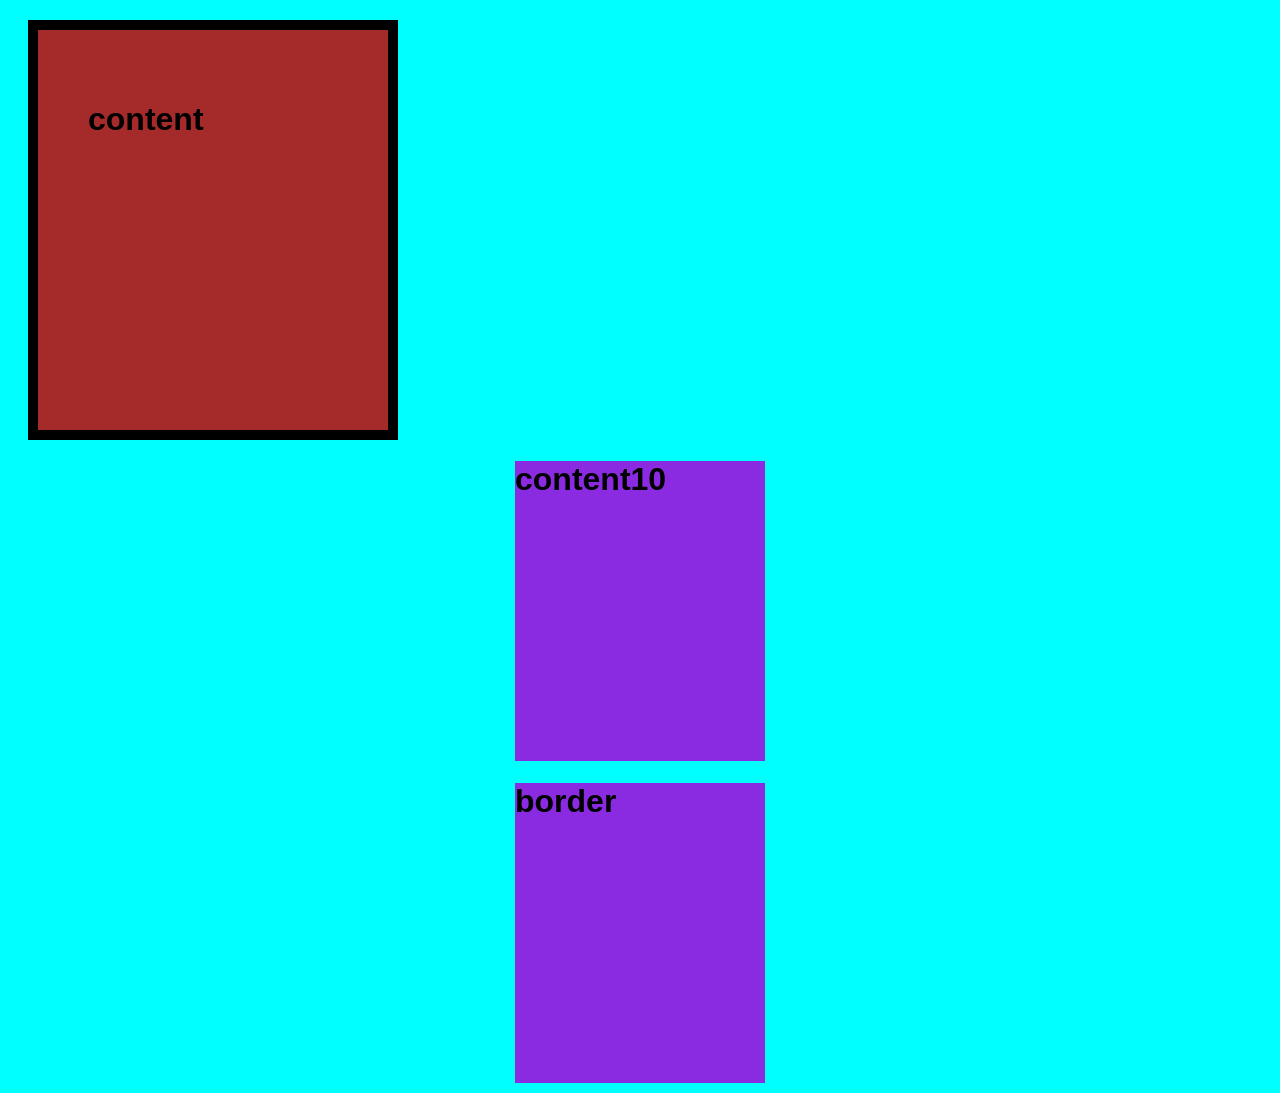
<file: borderbox/index.html>
<!DOCTYPE html>
<html lang="en">
<head>
    <meta charset="UTF-8">
    <meta http-equiv="X-UA-Compatible" content="IE=edge">
    <meta name="viewport" content="width=device-width, initial-scale=1.0">
    <title>border box</title>
    <link rel="stylesheet" href="style.css">
</head>
<body>
    <div class="content-box">
        <h1>content</h1>
    </div>
    <div class="border-content">
        <h1>content10</h1>
    </div>
    <div class="border-content2">
        <h1>border</h1>
    </div>
</body>
</html>
</file>
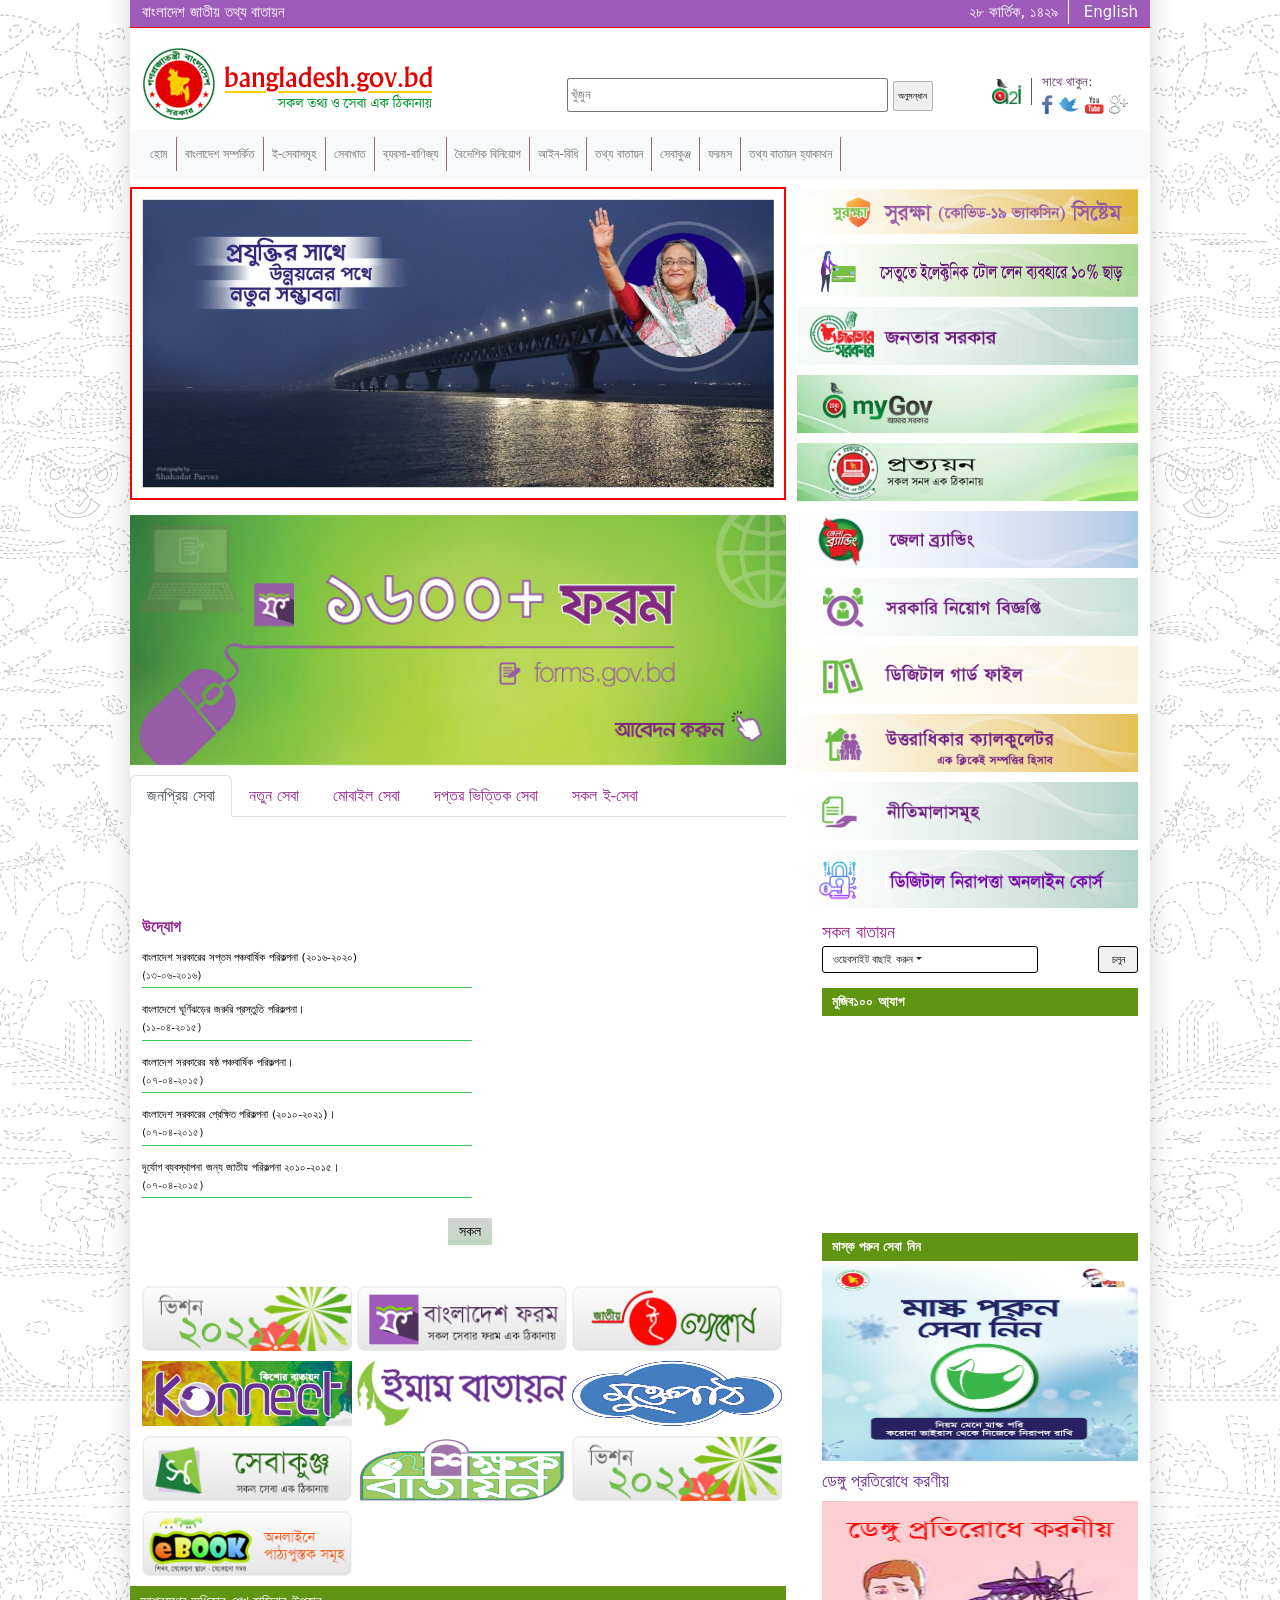
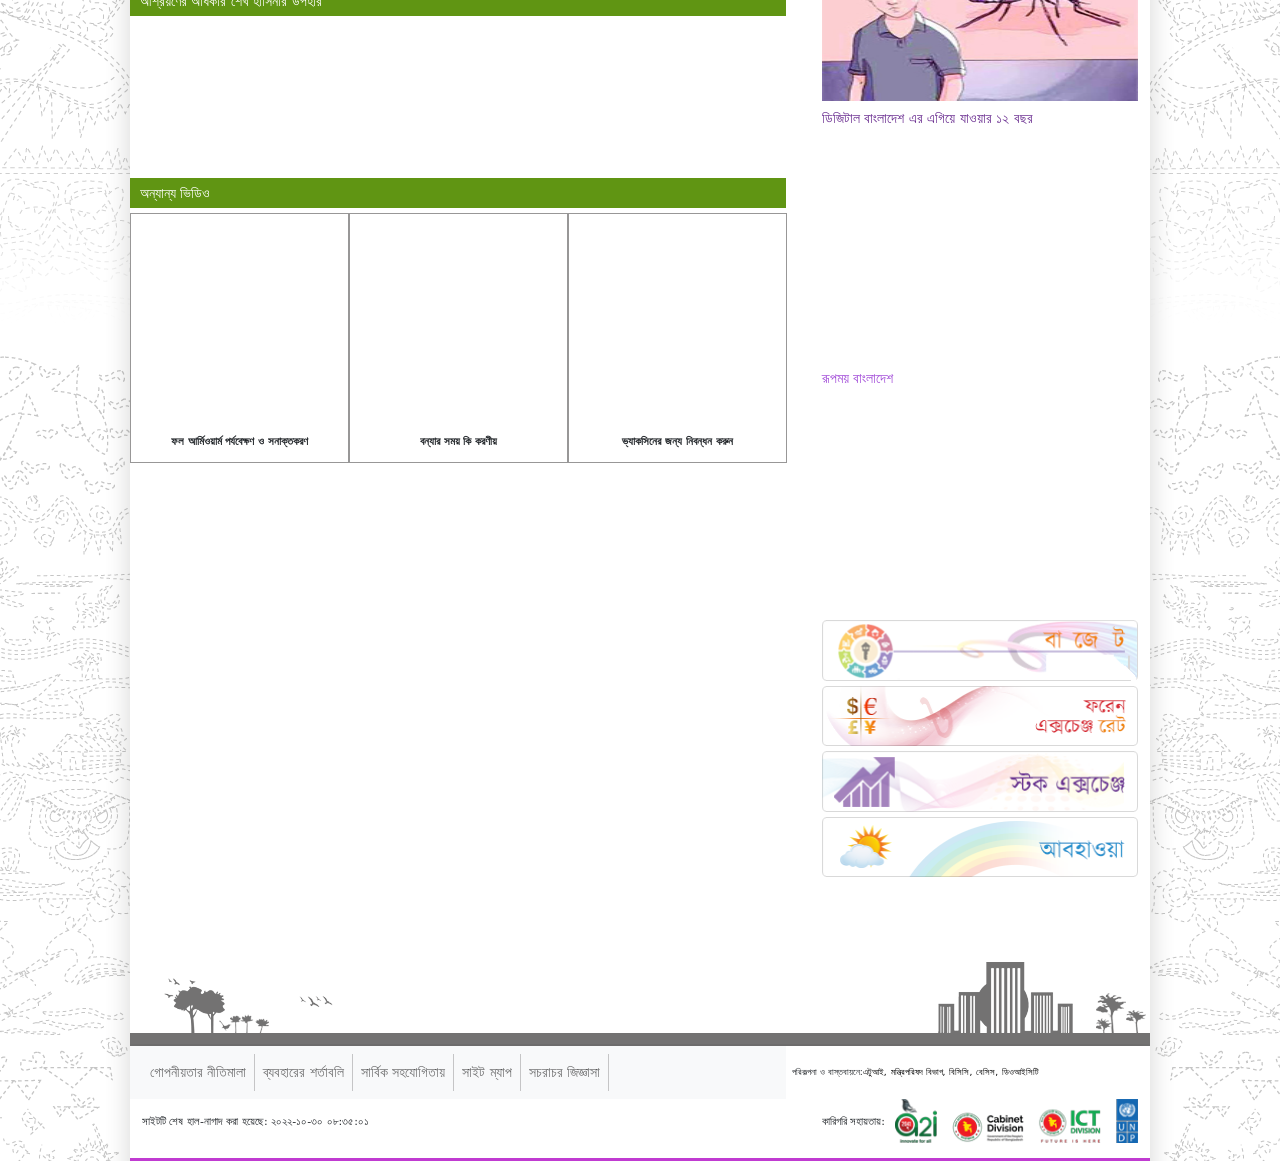
<file: comp-abidday11/index.html>
<!DOCTYPE html>
<html lang="en">
<head>
    <title>Bangladesh gov bd</title>
    <link rel="stylesheet" href="style.css">
    <link rel="stylesheet" href="./assets/css/bootstrap.min.css">
</head>
<body>
 <!-- topbar part start here -->
        <section class="cont">
            <div class="row fast-box">
                <div class="col-lg-6 content_left">
                    <p>বাংলাদেশ জাতীয় তথ্য বাতায়ন</p>
                </div>
                <div class="col-lg-6 fast_right text-end ">
                    <p class="d-inline-block">২৮ কার্তিক, ১৪২৯ </p>
                    <a class="text-decoration-none" href="#">English</a>
                </div>
            </div>
        </section>
    <!-- topbar end -->

        <!-- logo part -->
    <section class="cont">
        <div class="row logo_main">
            <div class="col-lg-5 logo_left">
                <a href="#"><img src="./assets/images/logo/logo_bn.png" alt=""></a>
            </div>
            <div class="col-lg-5 search_box">
                <form action="#">
                    <input type="text" placeholder="খুঁজুন ">
                    <button>অনুসন্ধান</button>
                </form>
            </div>
            <div class="col-lg-2 d-flex logo_right">
                <div class="logo_part1">
                    <a href="#"><img src="./assets/images/logoRight/a2i-logo-footer.png" alt=""></a>
                </div>
                <div class="logo_part2">
                    <p>সাথে থাকুন:</p>
                    <a href="#"><img src="./assets/images/logoRight/facebook-icon.png" alt=""></a>
                    <a href="#"><img src="./assets/images/logoRight/twitter-blue-icon.png" alt=""></a>
                    <a href="#"><img src="./assets/images/logoRight/youtube-icon.png" alt=""></a>
                    <a href="#"><img src="./assets/images/logoRight/gplus-icon.png" alt=""></a>
                </div>
            </div>
        </div>
    </section>
    <!-- logo part  -->

        <!-- navbar-->
        <section class="cont">
            <div class="row navbarmain">
                <nav class="navbar navbar-expand-lg bg-light">
                    <div class="container-fluid">
                        <div class="collapse navbar-collapse" id="navbarSupportedContent">
                            <ul class="navbar-nav me-auto mb-2 mb-lg-0">
                                <li class="nav-item">
                                    <a class="nav-link" aria-current="page" href="#">হোম</a>
                                </li>
                                <li class="nav-item">
                                    <a class="nav-link" href="#">বাংলাদেশ সম্পর্কিত</a>
                                </li>
                                <li class="nav-item">
                                    <a class="nav-link" href="#">ই-সেবাসমূহ</a>
                                </li>
                                <li class="nav-item">
                                    <a class="nav-link" href="#">সেবাখাত</a>
                                </li>
                                <li class="nav-item">
                                    <a class="nav-link" href="#">ব্যবসা-বাণিজ্য</a>
                                </li>
                                <li class="nav-item">
                                    <a class="nav-link" href="#"> বৈদেশিক বিনিয়োগ</a>
                                </li>
                                <li class="nav-item">
                                    <a class="nav-link" href="#">আইন-বিধি</a>
                                </li>
                                <li class="nav-item">
                                    <a class="nav-link" href="#">তথ্য বাতায়ন</a>
                                </li>
                                <li class="nav-item">
                                    <a class="nav-link" href="#">সেবাকুঞ্জ</a>
                                </li>
                                <li class="nav-item">
                                    <a class="nav-link" href="#">ফরমস</a>
                                </li>
                                <li class="nav-item">
                                    <a class="nav-link" href="#">তথ্য বাতায়ন হ্যাকাথন</a>
                                </li>
                             </ul>
                        </div>
                    </div>
                </nav>
            </div>
        </section>
        <!-- navbar  -->

            <!-- banner part start from here -->
    <section class="cont">
        <div class="row banner_allbout">
            <div class="col-lg-8 ">
                <div class="banner">
                     <a href="#"><img class="w-100" src="./assets/images/banner/padmabanner.jpg" alt=""></a>
                </div>
            <!-- slider part start -->
                <div class="slider">
                    <div id="carouselExampleFade" class="carousel slide carousel-fade" data-bs-ride="carousel">
                        <div class="carousel-inner">
                            <div class="carousel-item active">
                                <a href=""><img src="./assets/images/slider/0.jpg" class="d-block w-100" alt=""></a>
                            </div>
                            <div class="carousel-item">
                                <a href=""><img src="./assets/images/slider/333_gov.png" class="d-block w-100" alt=""></a>
                            </div>
                            <div class="carousel-item">
                                <a href=""><img src="./assets/images/slider/4-02.jpg" class="d-block w-100" alt=""></a>
                            </div>
                            <div class="carousel-item">
                                <a href=""><img src="./assets/images/slider/6.jpg" class="d-block w-100" alt=""></a>
                            </div>
                            <div class="carousel-item">
                                <a href=""><img src="./assets/images/slider/Banner-1.jpg" class="d-block w-100" alt=""></a>
                            </div>
                            <div class="carousel-item">
                                <a href=""><img src="./assets/images/slider/Banner-2.jpg" class="d-block w-100" alt=""></a>
                            </div>
                            <div class="carousel-item">
                                <a href=""><img src="./assets/images/slider/banner-renew-your-passport.png" class="d-block w-100" alt=""></a>
                            </div>
                            <div class="carousel-item">
                                <a href=""><img src="./assets/images/slider/corona_banner.jpg" class="d-block w-100" alt=""></a>
                            </div>
                            <div class="carousel-item">
                                <a href=""><img src="./assets/images/slider/myGov Static2(1) (1).jpg" class="d-block w-100" alt=""></a>
                            </div>
                            <div class="carousel-item">
                                <a href=""><img src="./assets/images/slider/our_pride.png" class="d-block w-100" alt=""></a>
                            </div>
                            <div class="carousel-item">
                                <a href=""><img src="./assets/images/slider/pmobanner.jpg" class="d-block w-100" alt=""></a>
                            </div>
                        </div>
                    </div>
                </div>
                

                <div class="navtabbar">
                    <div class="navbarandtab">
                        <nav>
                            <div class="nav nav-tabs full_button" id="nav-tab" role="tablist">
                              <button class="nav-link active" id="nav-jonoprio-tab" data-bs-toggle="tab" data-bs-target="#nav-jonoprio" type="button" role="tab" aria-controls="nav-jonoprio" aria-selected="true">জনপ্রিয় সেবা</button>
                              <button class="nav-link" id="nav-notun-tab" data-bs-toggle="tab" data-bs-target="#nav-notun" type="button" role="tab" aria-controls="nav-notun" aria-selected="false">নতুন সেবা</button>
                              <button class="nav-link" id="nav-contact-tab" data-bs-toggle="tab" data-bs-target="#nav-contact" type="button" role="tab" aria-controls="nav-contact" aria-selected="false">মোবাইল সেবা</button>
                              <button class="nav-link" id="nav-doptor-tab" data-bs-toggle="tab" data-bs-target="#nav-doptor" type="button" role="tab" aria-controls="nav-doptor" aria-selected="false">দপ্তর ভিত্তিক সেবা</button>
                              <button class="nav-link" id="nav-sokol-tab" data-bs-toggle="tab" data-bs-target="#nav-sokol" type="button" role="tab" aria-controls="nav-sokol" aria-selected="false">সকল ই-সেবা</button>
                            </div>
                          </nav>
                          <div class="tab-content full_tabView" id="nav-tabContent">
                            <div class="tab-pane fade show active" id="nav-jonoprio" role="tabpanel" aria-labelledby="nav-jonoprio-tab" tabindex="0"></div>
                            <div class="tab-pane fade" id="nav-notun" role="tabpanel" aria-labelledby="nav-notun-tab" tabindex="0"></div>
                            <div class="tab-pane fade" id="nav-contact" role="tabpanel" aria-labelledby="nav-contact-tab" tabindex="0">
                                <a href="#"><img class="" src="./assets/images/submenu/agriculture.png" alt=""><p>কৃষি</p></a>
                                <a href="#"><img class="text-center" src="./assets/images/submenu/call_center.png" alt=""><p>কল সেন্টার</p></a>
                                <a href="#"><img class="text-center" src="./assets/images/submenu/agriculture.png" alt=""><p>মৎস্য ও প্রাণী</p></a>
                                <a href="#"><img class="text-center" src="./assets/images/submenu/mobile_service.png" alt=""><p>মোবাইল সেবা</p></a>
                                <a href="#"><img class="text-center" src="./assets/images/submenu/helpdesk.png" alt=""><p>হেল্পডেস্ক</p></a>

                            </div>
                            <div class="tab-pane fade" id="nav-doptor" role="tabpanel" aria-labelledby="nav-doptor-tab" tabindex="0"></div>
                            <div class="tab-pane fade" id="nav-sokol" role="tabpanel" aria-labelledby="nav-sokol-tab" tabindex="0"></div>
                          </div>
                    </div>
                </div>
            

                <div class="somemore">
                    <h6>উদ্যোগ</h6>
                    <div class="morepart">
                        <a href="#">বাংলাদেশ সরকারের সপ্তম পঞ্চবার্ষিক পরিকল্পনা (২০১৬-২০২০)</a>
                        <p>(১৩-০৬-২০১৬)</p>  
                    </div>
                    <div class="morepart">
                        <a class="extrapart" href="#">বাংলাদেশে ঘূর্ণিঝড়ের জরুরি প্রস্তুতি পরিকল্পনা। </a>
                        <p>(১১-০৪-২০১৫)</p>
                    </div>
                    <div class="morepart">
                        <a class="extrapart" href="#">বাংলাদেশ সরকারের ষষ্ঠ পঞ্চবার্ষিক পরিকল্পনা। </a>
                        <p>(০৭-০৪-২০১৫)</p>
                    </div>
                    <div class="morepart">
                        <a href="#">বাংলাদেশ সরকারের প্রেক্ষিত পরিকল্পনা (২০১০-২০২১)।</a>
                        <p>(০৭-০৪-২০১৫)</p>  
                    </div>
                    <div class="morepart">
                        <a href="#">দূর্যোগ ব্যবস্থাপনা জন্য জাতীয় পরিকল্পনা ২০১০-২০১৫।</a>
                        <p>(০৭-০৪-২০১৫)</p>  
                    </div>
                </div>
            
            <!-- extra part  -->

                <div class="extra">
                    <div class="sokol">
                        <p>সকল</p>
                    </div>
                    <div class="bottomlogo">
                        <a href="#"><img src="./assets/images/bottomlogo/vision_2021_bn.png" alt=""></a>
                        <a href="#"><img src="./assets/images/bottomlogo/forms_portal_logo (1).png" alt=""></a>
                        <a href="#"><img src="./assets/images/bottomlogo/infokosh-logo (1).png" alt=""></a>

                        <a href="#"><img src="./assets/images/bottomlogo/Konnect Logo.png" alt=""></a>
                        <a href="#"><img src="./assets/images/bottomlogo/logo_0_0.png" alt=""></a>
                        <a href="#"><img src="./assets/images/bottomlogo/MP logo.png" alt=""></a>
                        <a href="#"><img src="./assets/images/bottomlogo/services_portal_bn.png" alt=""></a>
                        <a href="#"><img src="./assets/images/bottomlogo/TP main-logo.png" alt=""></a>
                        <a href="#"><img src="./assets/images/bottomlogo/vision_2021_bn.png" alt=""></a>
                        <a href="#"><img src="./assets/images/bottomlogo/ebook_bangla (1).png" alt=""></a>
                    </div>
                </div>
        <!-- extra part -->
                <div class="extra_part">
                    <div class="extra1">
                        <p>আশ্রয়ণের অধিকার শেখ হাসিনার উপহার</p>
                    </div>
                    <div class="ytvideos">
                        <div class="videoo">
                            <iframe width="212" height="150" src="https://www.youtube.com/embed/l7G3TPz6P24" title="আশ্রয়ণের অধিকার শেখ হাসিনার উপহার" frameborder="0" allow="accelerometer; autoplay; clipboard-write; encrypted-media; gyroscope; picture-in-picture" allowfullscreen></iframe>
                        </div>
                        <div class="videoo">
                            <iframe width="212" height="150" src="https://www.youtube.com/embed/z6llDxY5JFs" title="আশ্রয়ণের  অধিকার শেখ হাসিনার উপহার" frameborder="0" allow="accelerometer; autoplay; clipboard-write; encrypted-media; gyroscope; picture-in-picture" allowfullscreen></iframe>
                        </div>
                        <div class="videoo">
                            <iframe width="212" height="150" src="https://www.youtube.com/embed/MvTLqrU9ZbQ" title="আশ্রয়ণের অধিকার শেখ হাসিনার উপহার" frameborder="0" allow="accelerometer; autoplay; clipboard-write; encrypted-media; gyroscope; picture-in-picture" allowfullscreen></iframe>
                        </div>
                    </div>
                        <div class="extra1">
                            <p>অন্যান্য ভিডিও </p>
                        </div>
                    <div class="ytvideos1">
                        <div class="videooo">
                            <iframe width="210" height="200" src="https://www.youtube.com/embed/zBAKSZqTkRg" title="How to Identify and Scout for Fall Armyworm in Bangla (accent from Bangladesh)" frameborder="0" allow="accelerometer; autoplay; clipboard-write; encrypted-media; gyroscope; picture-in-picture" allowfullscreen></iframe>
                            <p>ফল আর্মিওয়ার্ম পর্যবেক্ষণ ও সনাক্তকরণ</p>
                        </div>
                        <div class="videooo">
                            <iframe width="210" height="200" src="https://www.youtube.com/embed/GT9ShGE_qjg" title="বন্যার সময় কি করণীয়...?" frameborder="0" allow="accelerometer; autoplay; clipboard-write; encrypted-media; gyroscope; picture-in-picture" allowfullscreen></iframe>
                            <p>বন্যার সময় কি করণীয়</p>
                        </div>
                        <div class="videooo">
                            <iframe width="210" height="200" src="https://www.youtube.com/embed/aI97ajpyq00" title="How to Registration on Surokkha Web (www.surokkha.gov.bd)" frameborder="0" allow="accelerometer; autoplay; clipboard-write; encrypted-media; gyroscope; picture-in-picture" allowfullscreen></iframe>
                            <p>ভ্যাকসিনের জন্য নিবন্ধন করুন </p>
                        </div>
                    </div>
                </div>
            </div>

    <!-- leftpart -->
            <div class="col-lg-4">
               <div class="sidebar_start">
                    <a href="#"><img src="./assets/images/sidebarright/bangladesh-portal--batton-bangla.png" alt=""></a>
                    <a href="#"><img src="./assets/images/sidebarright/discount_bn.jpg" alt=""></a>
                    <a href="#"><img src="./assets/images/sidebarright/Jonotar-Sorkar-banner-Bangl (1).jpg" alt=""></a>
                    <a href="#"><img src="./assets/images/sidebarright/mygov_bn.jpg" alt=""></a>
                    <a href="#"><img src="./assets/images/sidebarright/prottyon.jpeg" alt=""></a>
                    <a href="#"><img src="./assets/images/sidebarright/Tamplate_DistrictBranding_b (3).png" alt=""></a>
                    <a href="#"><img src="./assets/images/sidebarright/Tamplate_govtjob_bn.png" alt=""></a>
                    <a href="#"><img src="./assets/images/sidebarright/Tamplate_guard_bn.png" alt=""></a>
                    <a href="#"><img src="./assets/images/sidebarright/Tamplate_inherit_bn (4).png" alt=""></a>
                    <a href="#"><img src="./assets/images/sidebarright/Tamplate_policy_bn.png" alt=""></a>
                    <a href="#"><img src="./assets/images/sidebarright/Tamplate_security_bn (1).png" alt=""></a>
               </div>

            <!-- sidebar  -->
               <div class="sidebarbottom">
                    <div class="sdbottomp">
                        <p>সকল বাতায়ন </p>
                    </div>
                    <div class="drop_down">
                        <form action="#">
                            <ul class="navbar-nav me-auto mb-2 mb-lg-0">
                                <li class="nav-item dropdown">
                                    <a class="nav-link dropdown-toggle dd_main" href="#" role="button" data-bs-toggle="dropdown" aria-expanded="false">ওয়েবসাইট বাছাই করুন</a>
                                    <ul class="dropdown-menu">
                                        <li><a class="dropdown-item" href="#">Action</a></li>
                                        <li><a class="dropdown-item" href="#">Another action</a></li> 
                                    </ul>
                                </li>
                            </ul>
                            <button class="dd_button">চলুন</button>
                        </form>
                    </div>
               </div>

        <!-- section e -->
               <div class="mujib">
                    <div class="mujib_p">
                        <p>মুজিব১০০ আ্যাপ </p>
                    </div>
                    <div class="mujib_video">
                        <iframe width="317" height="200" src="https://www.youtube.com/embed/4Om3kZJL-qU" title="MUJIB100 APP | Speeches, Quotes, Books & More | Get Inspired Everyday" frameborder="0" allow="accelerometer; autoplay; clipboard-write; encrypted-media; gyroscope; picture-in-picture" allowfullscreen></iframe>

                    </div>
                    <div class="mujib_p">
                        <p>মাস্ক পরুন সেবা নিন </p>
                    </div>
                    <div class="musk">
                        <img class="w-100" src="./assets/images/somextrapicture/mask-bd-portal (1).jpeg" alt="">
                    </div>
                    <div class="another_p">
                        <p>ডেঙ্গু প্রতিরোধে করণীয় </p>
                    </div>
                    <div class="dengu">
                        <a href="#"><img class="w-100" src="./assets/images/somextrapicture/dengu.jpg" alt=""></a>
                    </div>
                    <div class="digital_agee">
                        <p>ডিজিটাল বাংলাদেশ এর এগিয়ে যাওয়ার ১২ বছর</p>
                    </div>
                    <div class="rupmoy_bangladesh">
                        <iframe width="315" height="220" src="https://www.youtube.com/embed/B0FgrYBE4uY" title="মাননীয় প্রধানমন্ত্রী জননেত্রী শেখ হাসিনার নেতৃত্বে ডিজিটাল বাংলাদেশ এর এগিয়ে যাওয়ার ১২ বছর।" frameborder="0" allow="accelerometer; autoplay; clipboard-write; encrypted-media; gyroscope; picture-in-picture" allowfullscreen></iframe>

                    </div>
                    <div class="rupmoybn_p">
                        <p>রূপময় বাংলাদেশ </p>
                    </div>
                    <div class="rp_video">
                        <iframe width="315" height="220" src="https://www.youtube.com/embed/QNUSIOMb6vI" title="Beautiful Bangladesh - Land Of Stories" frameborder="0" allow="accelerometer; autoplay; clipboard-write; encrypted-media; gyroscope; picture-in-picture" allowfullscreen></iframe>
                    </div>
                    <div class="footimg">
                        <a href="#"><img class="w-100" src="./assets/images/footerimage/budget_bn_new.png" alt=""></a>
                        <a href="#"><img class="w-100" src="./assets/images/footerimage/currency_bangla (1).png" alt=""></a>
                        <a href="#"><img class="w-100" src="./assets/images/footerimage/stock_bangla.png" alt=""></a>
                        <a href="#"><img class="w-100" src="./assets/images/footerimage/weather_bn.png" alt=""></a>
                    </div>
               </div>
            </div>
    <!-- side bar  -->
        </div>
    </section>
    <!-- banner -->




       <!-- footer part -->
       <footer class="cont">
        <div class="footer_main">
            <img src="./assets/images/footer/footer_top_bg.png" alt="">
        </div>
        <div class="row footer_botom">
            <div class="col-lg-8 f_left">
                <nav class="navbar navbar-expand-lg bg-light">
                    <div class="container-fluid">
                        <div class="collapse navbar-collapse" id="navbarSupportedContent">
                            <ul class="navbar-nav me-auto mb-2 mb-lg-0">
                                <li class="nav-item">
                                    <a class="nav-link" aria-current="page" href="#">গোপনীয়তার নীতিমালা</a>
                                </li>
                                <li class="nav-item">
                                    <a class="nav-link" href="#">ব্যবহারের শর্তাবলি</a>
                                </li>
                                <li class="nav-item">
                                    <a class="nav-link" href="#">সার্বিক সহযোগিতায়</a>
                                </li>
                                <li class="nav-item">
                                    <a class="nav-link" href="#">সাইট ম্যাপ</a>
                                </li>
                                <li class="nav-item">
                                    <a class="nav-link" href="#">সচরাচর জিজ্ঞাসা</a>
                                </li>
                             </ul>
                        </div>
                    </div>
                </nav>
            </div>
            <div class="col-lg-4 d-flex f_right">
                <p>পরিকল্পনা ও বাস্তবায়নে: </p>
                <a href="#">এটুআই, </a>
                <a href="#">মন্ত্রিপরিষদ বিভাগ, </a>
                <a href="#">বিসিসি, </a>
                <a href="#">বেসিস, </a>
                <a href="#">ডিওআইসিটি </a>
            </div>

        </div>
        <div class="row bottom2">
            <div class="col-lg-6 leftside">
                <p>সাইটটি শেষ হাল-নাগাদ করা হয়েছে: ২০২২-১০-৩০ ০৮:৩৫:০১</p>
            </div>
            <div class="col-lg-6 d-flex rightside">
                <p>কারিগরি সহায়তায়:</p>
                <img src="./assets/images/footer/np-logo-set.png" alt="">

            </div>
        </div>

    
    
    </footer>
    <!-- footer part end here -->


     <div class="necha">

     </div>

     
    <script src="./assets/js/bootstrap.bundle.min.js"></script>
</body>
</html>
</file>
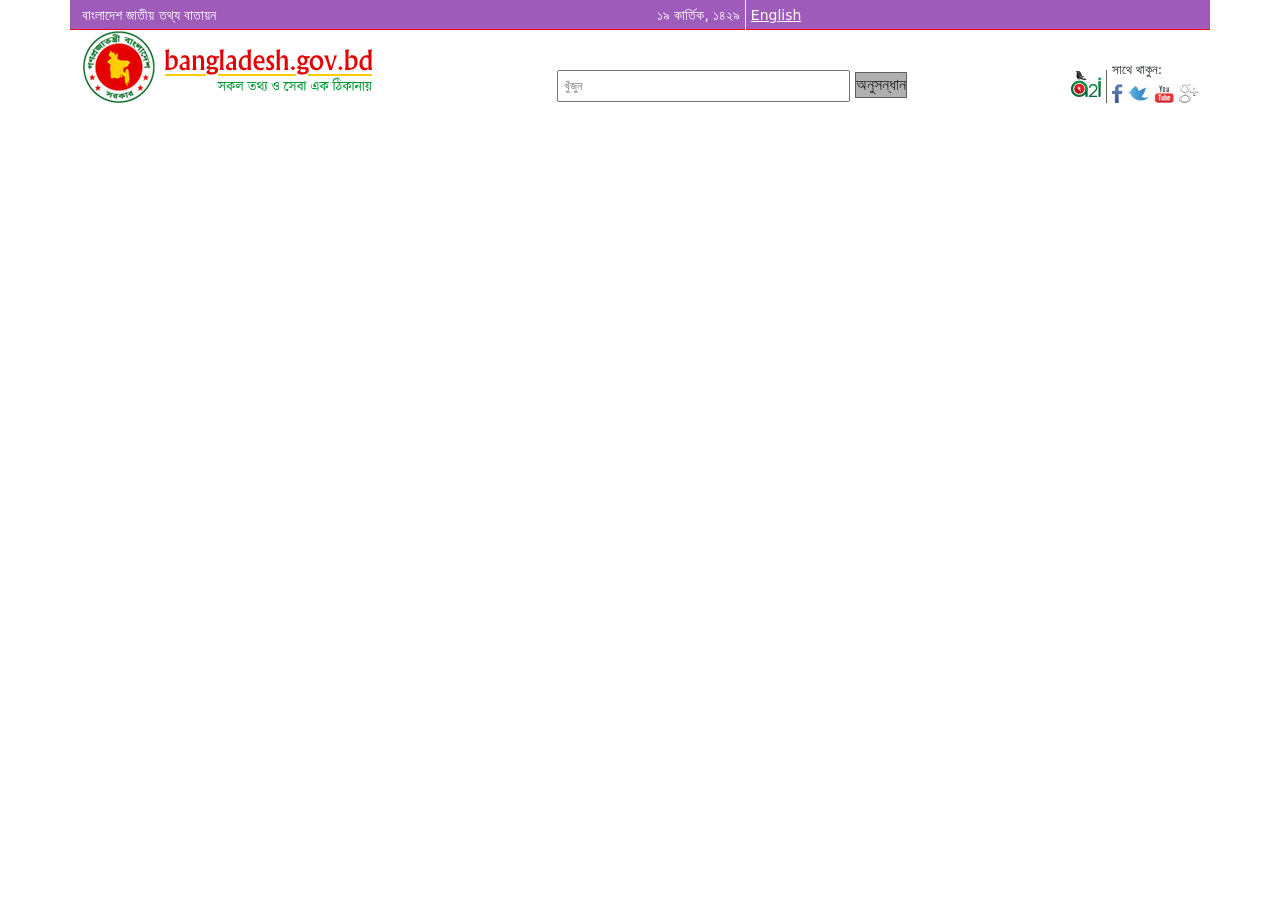
<file: abday7/assets/index.html>
<!DOCTYPE html>
<html lang="en">
<head>
    <meta charset="UTF-8">
    <meta http-equiv="X-UA-Compatible" content="IE=edge">
    <meta name="viewport" content="width=device-width, initial-scale=1.0">
    <title>Bangladesh</title>
    <link rel="stylesheet" href="style.css">
    <link rel="stylesheet" href="./css/bootstrap.min.css">
</head>
<body>
    <!-- top bar start -->
    <header class="container">
       <div class="row topbar">
        <div class="col-lg-6 top-left">
           <p>বাংলাদেশ জাতীয় তথ্য বাতায়ন</p>
        </div>
        <div class="col-lg-6 top-right">
            <p>১৯ কার্তিক, ১৪২৯</p>
            <a href="#">English</a>
        </div>
       </div>
    </header>
    <!-- top bar end -->
    <!-- logo part start -->
    <section class="container">
        <div class="row logo">
            <div class="col-lg-5 top-left">
        <a href="#"><img src="./image/header/logo_bn.png" alt=""></a>
            </div>
            <div class="col-lg-5 logo-scarch">
             <input type="text" placeholder="খুঁজুন ">
             <button>অনুসন্ধান</button>
            </div>
            <div class="col-lg-2 logo-right d-flex
            justify-content-end">
                <div class="logo1">
                    <a href="#"><img src="./image/header/a2i-logo-footer.png" alt=""></a>
                </div>
                <div class="logo2">
                    <p>সাথে থাকুন:</p>
                    <a href="#"><img src="./image/header/facebook-icon.png" alt=""></a>
                    <a href="#"><img src="./image/header/twitter-blue-icon.png" alt=""></a>
                    <a href="#"><img src="./image/header/youtube-icon.png" alt=""></a>
                    <a href="#"><img src="./image/header/gplus-icon.png" alt=""></a>
                </div>
            </div>
           

        </div>
    </section>
    <!-- logo part end -->

</body>
</html>
</file>
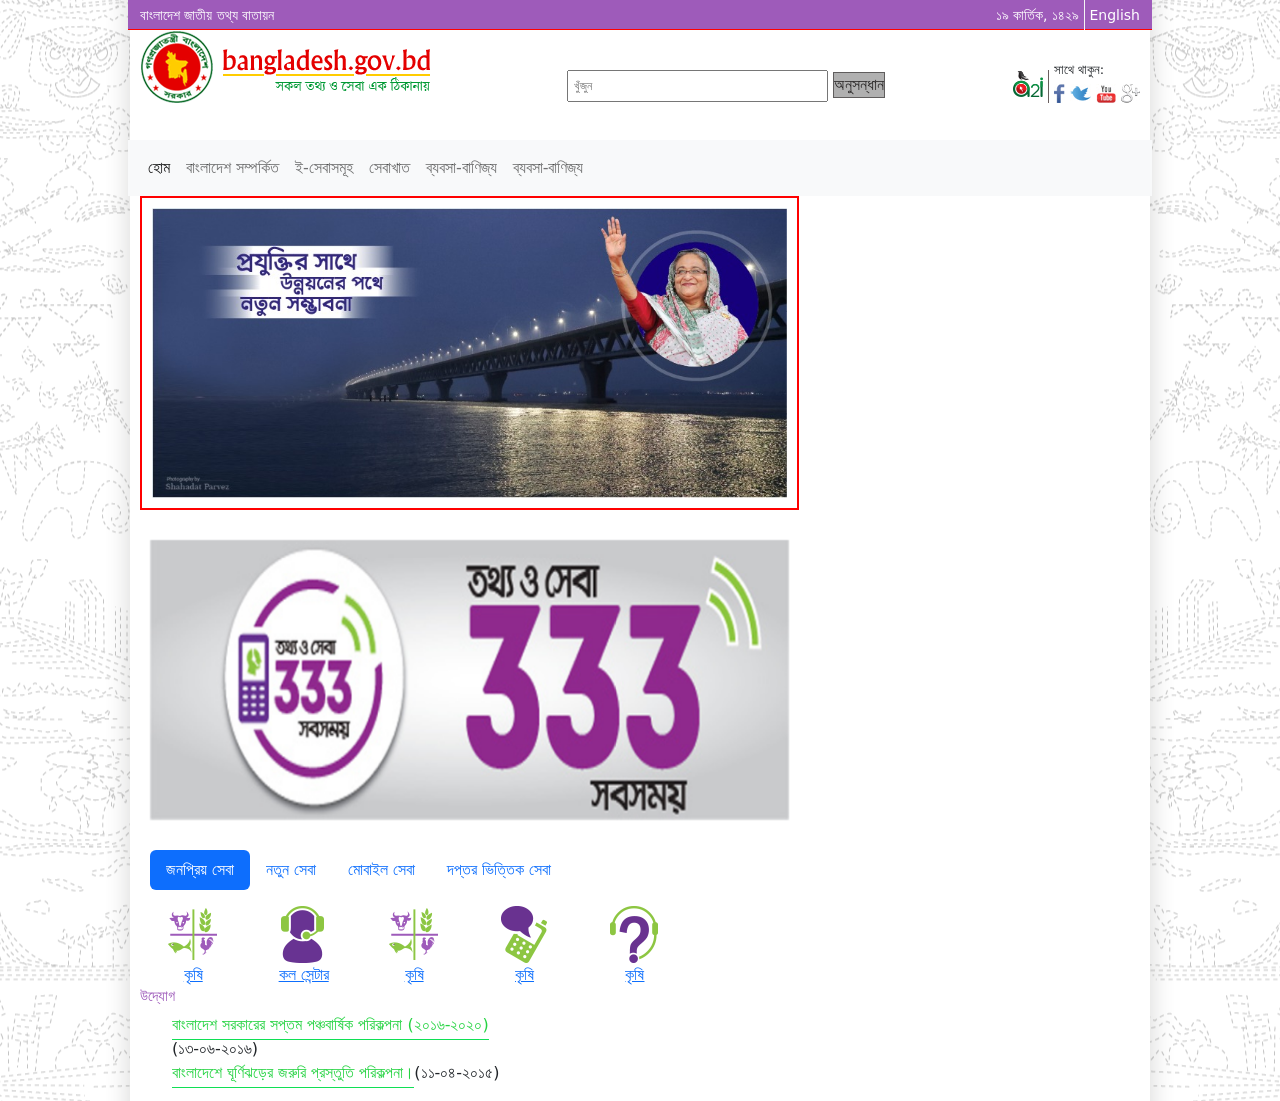
<file: abidday10/assets/index.html>
<!DOCTYPE html>
<html lang="en">
<head>
    <meta charset="UTF-8">
    <meta http-equiv="X-UA-Compatible" content="IE=edge">
    <meta name="viewport" content="width=device-width, initial-scale=1.0">
    <title>Bangladesh</title>
    <link rel="stylesheet" href="style.css">
    <link rel="stylesheet" href="./css/bootstrap.min.css">
</head>
<body>
    <!-- top bar start -->
    <header class="cont">
       <div class="row topbar">
        <div class="col-lg-6 top-left">
           <p>বাংলাদেশ জাতীয় তথ্য বাতায়ন</p>
        </div>
        <div class="col-lg-6 top-right text-end">
            <p>১৯ কার্তিক, ১৪২৯</p>
            <a href="#">English</a>
        </div>
       </div>
    </header>
    <!-- top bar end -->
    <!-- logo part start -->
    <section class="cont">
        <div class="row logo">
            <div class="col-lg-5 top-left">
        <a href="#"><img src="./image/header/logo_bn.png" alt=""></a>
            </div>
            <div class="col-lg-5 logo-scarch">
             <input type="text" placeholder="খুঁজুন ">
             <button>অনুসন্ধান</button>
            </div>
            <div class="col-lg-2 logo-right d-flex
            justify-content-end">
                <div class="logo1">
                    <a href="#"><img src="./image/header/a2i-logo-footer.png" alt=""></a>
                </div>
                <div class="logo2">
                    <p>সাথে থাকুন:</p>
                    <a href="#"><img src="./image/header/facebook-icon.png" alt=""></a>
                    <a href="#"><img src="./image/header/twitter-blue-icon.png" alt=""></a>
                    <a href="#"><img src="./image/header/youtube-icon.png" alt=""></a>
                    <a href="#"><img src="./image/header/gplus-icon.png" alt=""></a>
                </div>
            </div>
           

        </div>
    </section>
    <!-- logo part end -->
    <!-- menu part start -->
    <section class="cont">
        <div class="row">
            <nav class="navbar navbar-expand-lg bg-light">
                <div class="container-fluid">

                  <div class="collapse navbar-collapse" id="navbarSupportedContent">
                    <ul class="navbar-nav me-auto mb-2 mb-lg-0">
                      <li class="nav-item">
                        <a class="nav-link active" aria-current="page" href="#">হোম</a>
                      </li>
                      <li class="nav-item">
                        <a class="nav-link" href="#">বাংলাদেশ সম্পর্কিত</a>
                      </li>
                      <li class="nav-item">
                        <a class="nav-link" href="#">ই-সেবাসমূহ</a>
                      </li>
                      <li class="nav-item">
                        <a class="nav-link" href="#">সেবাখাত</a>
                      </li>
                      <li class="nav-item">
                        <a class="nav-link" href="#">ব্যবসা-বাণিজ্য</a>
                      </li>
                      <li class="nav-item">
                        <a class="nav-link" href="#">ব্যবসা-বাণিজ্য</a>
                      </li>
                      
                    </ul>

                  </div>
                </div>
              </nav>
        </div>
    </section>
    <!-- menu part end -->
    <!-- hero part start -->
    <section class="cont">
        <div class="row hero">
            <div class="col-lg-8 hero_main">
                <div class="baner">
                    <!-- baner start -->
                    <img src="./image/padmabanner.jpg" class="d-block w-100" alt="">
                    <!-- baner end -->
                </div>
                <div class="slider">
                    <!-- slider part start -->
                    <div id="carouselExampleFade" class="carousel slide carousel-fade" data-bs-ride="carousel">
                        <div class="carousel-inner">
                          <div class="carousel-item active">
                            <img src="./image/slider/333_gov.png" class="d-block w-100" alt="...">
                          </div>
                          <div class="carousel-item">
                            <img src="./image/slider/myGov Static2(1) (1).jpg" class="d-block w-100" alt="...">
                          </div>
                          <div class="carousel-item">
                            <img src="./image/slider/4-02.jpg" class="d-block w-100" alt="...">
                          </div>
                        </div>
                      </div>
                    <!-- slider part end -->
                </div>
                <div class="tab">
                      <!-- tab part start -->
    <div class="cont">
      <ul class="nav nav-pills mb-3" id="pills-tab" role="tablist">
      <li class="nav-item" role="presentation">
        <button class="nav-link active" id="pills-home-tab" data-bs-toggle="pill" data-bs-target="#pills-home" type="button" role="tab" aria-controls="pills-home" aria-selected="true">জনপ্রিয় সেবা</button>
      </li>
      <li class="nav-item" role="presentation">
        <button class="nav-link" id="pills-profile-tab" data-bs-toggle="pill" data-bs-target="#pills-profile" type="button" role="tab" aria-controls="pills-profile" aria-selected="false">নতুন সেবা</button>
      </li>
      <li class="nav-item" role="presentation">
        <button class="nav-link" id="pills-contact-tab" data-bs-toggle="pill" data-bs-target="#pills-contact" type="button" role="tab" aria-controls="pills-contact" aria-selected="false">মোবাইল সেবা</button>
      </li>
      <li class="nav-item" role="presentation">
        <button class="nav-link" id="pills-contact-tab" data-bs-toggle="pill" data-bs-target="#pills-contact" type="button" role="tab" aria-controls="pills-contact" aria-selected="false">দপ্তর ভিত্তিক সেবা</button>
      </li>
    
    </ul>
    <div class="tab-content" id="pills-tabContent">
      <div class="tab-pane fade show active" id="pills-home" role="tabpanel" aria-labelledby="pills-home-tab" tabindex="0">
        <div class="row crlo text-center" >
          <div class="col-lg-2">
            <a href=""><img src="./image/agriculture.png" alt=""> <br>কৃষি</a>
          </div>      
          <div class="col-lg-2">
            <a href=""><img src="./image/call_center.png" alt=""> <br>কল সেন্টার</a>
        </div>      
          <div class="col-lg-2">
            <a href=""><img src="./image/agriculture.png" alt=""> <br>কৃষি</a>
          </div>      
          <div class="col-lg-2">
            <a href=""><img src="./image/mobile_service.png" alt=""> <br>কৃষি</a>
          </div>      
          <div class="col-lg-2">
            <a href=""><img src="./image/helpdesk.png" alt=""> <br>কৃষি</a>
          </div>           
      </div>
    </div>
      <div class="tab-pane fade" id="pills-profile" role="tabpanel" aria-labelledby="pills-profile-tab" tabindex="0">...</div>
      <div class="tab-pane fade" id="pills-contact" role="tabpanel" aria-labelledby="pills-contact-tab" tabindex="0">...</div>
      <div class="tab-pane fade" id="pills-disabled" role="tabpanel" aria-labelledby="pills-disabled-tab" tabindex="0">...</div>
    </div></div>
    <!-- tab part end -->

                </div>
                <div class="notic"></div>
                <div class="other"></div>
            </div>
            <div class="col-lg-4 hero_side"></div>
        </div>
    </section>
    <!-- hero part end -->
    <!-- list part start -->

    <div class="cont list">
      <h5>উদ্যোগ</h5>
      <ul>
        <li><a href="#"> বাংলাদেশ সরকারের সপ্তম পঞ্চবার্ষিক পরিকল্পনা (২০১৬-২০২০)</a><br>(১৩-০৬-২০১৬)</li>
        <li><a href="#">বাংলাদেশে ঘূর্ণিঝড়ের জরুরি প্রস্তুতি পরিকল্পনা।</a>(১১-০৪-২০১৫)</li>
        <li><a href="#"></a></li>
        <li><a href="#"></a></li>
        <li><a href="#"></a></li>
      </ul>
    </div>
    <!-- list part start -->

    <script src="./js/bootstrap.bundle.min.js"></script>
</body>
</html>
</file>
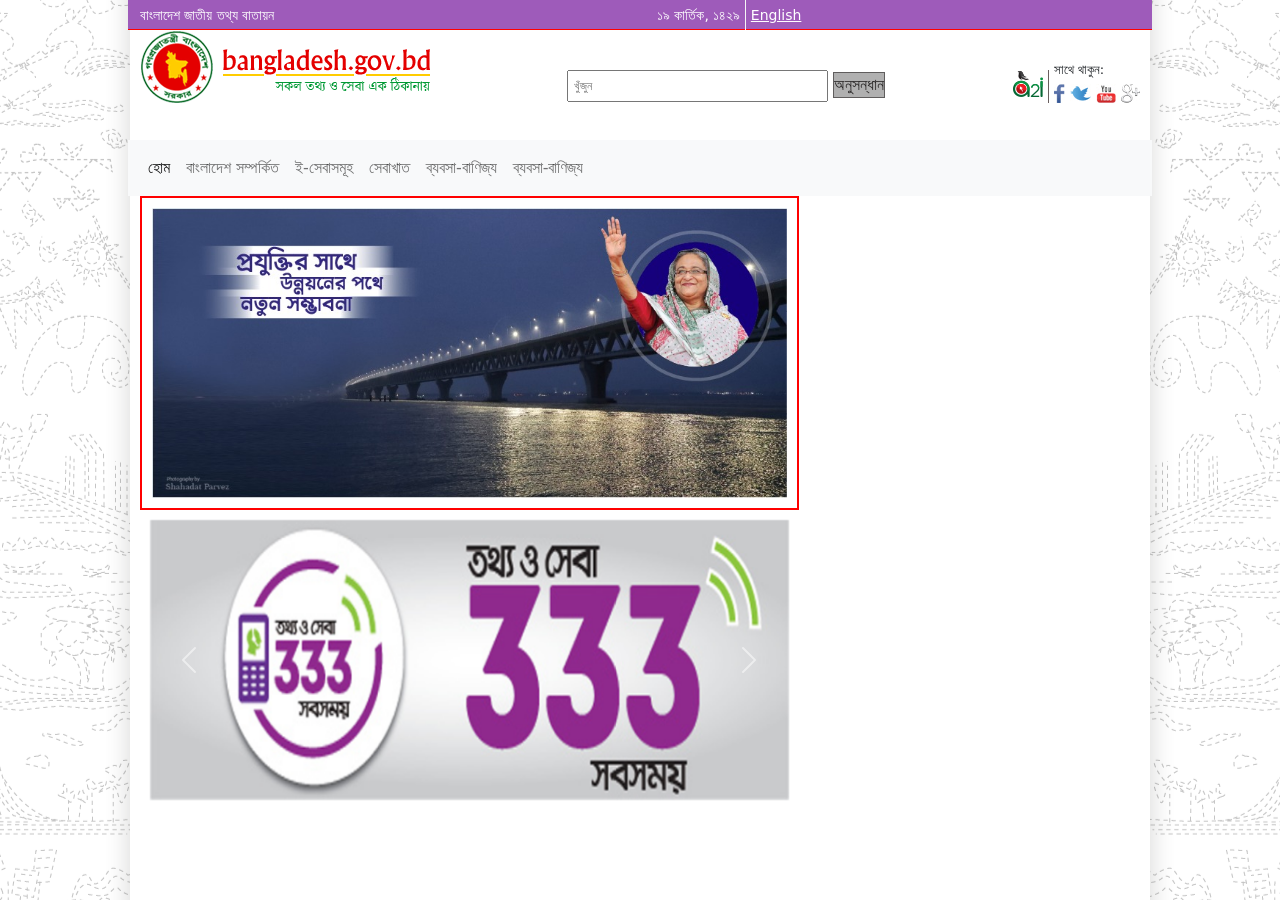
<file: abidday8/assets/index.html>
<!DOCTYPE html>
<html lang="en">
<head>
    <meta charset="UTF-8">
    <meta http-equiv="X-UA-Compatible" content="IE=edge">
    <meta name="viewport" content="width=device-width, initial-scale=1.0">
    <title>Bangladesh</title>
    <link rel="stylesheet" href="style.css">
    <link rel="stylesheet" href="./css/bootstrap.min.css">
</head>
<body>
    <!-- top bar start -->
    <header class="cont">
       <div class="row topbar">
        <div class="col-lg-6 top-left">
           <p>বাংলাদেশ জাতীয় তথ্য বাতায়ন</p>
        </div>
        <div class="col-lg-6 top-right">
            <p>১৯ কার্তিক, ১৪২৯</p>
            <a href="#">English</a>
        </div>
       </div>
    </header>
    <!-- top bar end -->
    <!-- logo part start -->
    <section class="cont">
        <div class="row logo">
            <div class="col-lg-5 top-left">
        <a href="#"><img src="./image/header/logo_bn.png" alt=""></a>
            </div>
            <div class="col-lg-5 logo-scarch">
             <input type="text" placeholder="খুঁজুন ">
             <button>অনুসন্ধান</button>
            </div>
            <div class="col-lg-2 logo-right d-flex
            justify-content-end">
                <div class="logo1">
                    <a href="#"><img src="./image/header/a2i-logo-footer.png" alt=""></a>
                </div>
                <div class="logo2">
                    <p>সাথে থাকুন:</p>
                    <a href="#"><img src="./image/header/facebook-icon.png" alt=""></a>
                    <a href="#"><img src="./image/header/twitter-blue-icon.png" alt=""></a>
                    <a href="#"><img src="./image/header/youtube-icon.png" alt=""></a>
                    <a href="#"><img src="./image/header/gplus-icon.png" alt=""></a>
                </div>
            </div>
           

        </div>
    </section>
    <!-- logo part end -->
    <!-- menu part start -->
    <section class="cont">
        <div class="row">
            <nav class="navbar navbar-expand-lg bg-light">
                <div class="container-fluid">

                  <div class="collapse navbar-collapse" id="navbarSupportedContent">
                    <ul class="navbar-nav me-auto mb-2 mb-lg-0">
                      <li class="nav-item">
                        <a class="nav-link active" aria-current="page" href="#">হোম</a>
                      </li>
                      <li class="nav-item">
                        <a class="nav-link" href="#">বাংলাদেশ সম্পর্কিত</a>
                      </li>
                      <li class="nav-item">
                        <a class="nav-link" href="#">ই-সেবাসমূহ</a>
                      </li>
                      <li class="nav-item">
                        <a class="nav-link" href="#">সেবাখাত</a>
                      </li>
                      <li class="nav-item">
                        <a class="nav-link" href="#">ব্যবসা-বাণিজ্য</a>
                      </li>
                      <li class="nav-item">
                        <a class="nav-link" href="#">ব্যবসা-বাণিজ্য</a>
                      </li>
                      
                    </ul>

                  </div>
                </div>
              </nav>
        </div>
    </section>
    <!-- menu part end -->
    <!-- hero part start -->
    <section class="cont">
        <div class="row hero">
            <div class="col-lg-8 hero_main">
                <div class="baner">
                    <!-- baner start -->
                    <img src="./image/padmabanner.jpg" class="d-block w-100" alt="">
                    <!-- baner end -->
                </div>
                <div class="slider">
                    <!-- slider part start -->
                    <div id="carouselExampleFade" class="carousel slide carousel-fade" data-bs-ride="carousel">
                        <div class="carousel-inner">
                          <div class="carousel-item active">
                            <img src="./image/slider/333_gov.png" class="d-block w-100" alt="...">
                          </div>
                          <div class="carousel-item">
                            <img src="./image/slider/myGov Static2(1) (1).jpg" class="d-block w-100" alt="...">
                          </div>
                          <div class="carousel-item">
                            <img src="./image/slider/4-02.jpg" class="d-block w-100" alt="...">
                          </div>
                        </div>
                        <button class="carousel-control-prev" type="button" data-bs-target="#carouselExampleFade" data-bs-slide="prev">
                          <span class="carousel-control-prev-icon" aria-hidden="true"></span>
                          <span class="visually-hidden">Previous</span>
                        </button>
                        <button class="carousel-control-next" type="button" data-bs-target="#carouselExampleFade" data-bs-slide="next">
                          <span class="carousel-control-next-icon" aria-hidden="true"></span>
                          <span class="visually-hidden">Next</span>
                        </button>
                      </div>
                    <!-- slider part end -->
                </div>
                <div class="tab"></div>
                <div class="notic"></div>
                <div class="other"></div>
            </div>
            <div class="col-lg-4 hero_side"></div>
        </div>
    </section>
    <!-- hero part end -->

    <script src="./js/bootstrap.bundle.min.js"></script>
</body>
</html>
</file>
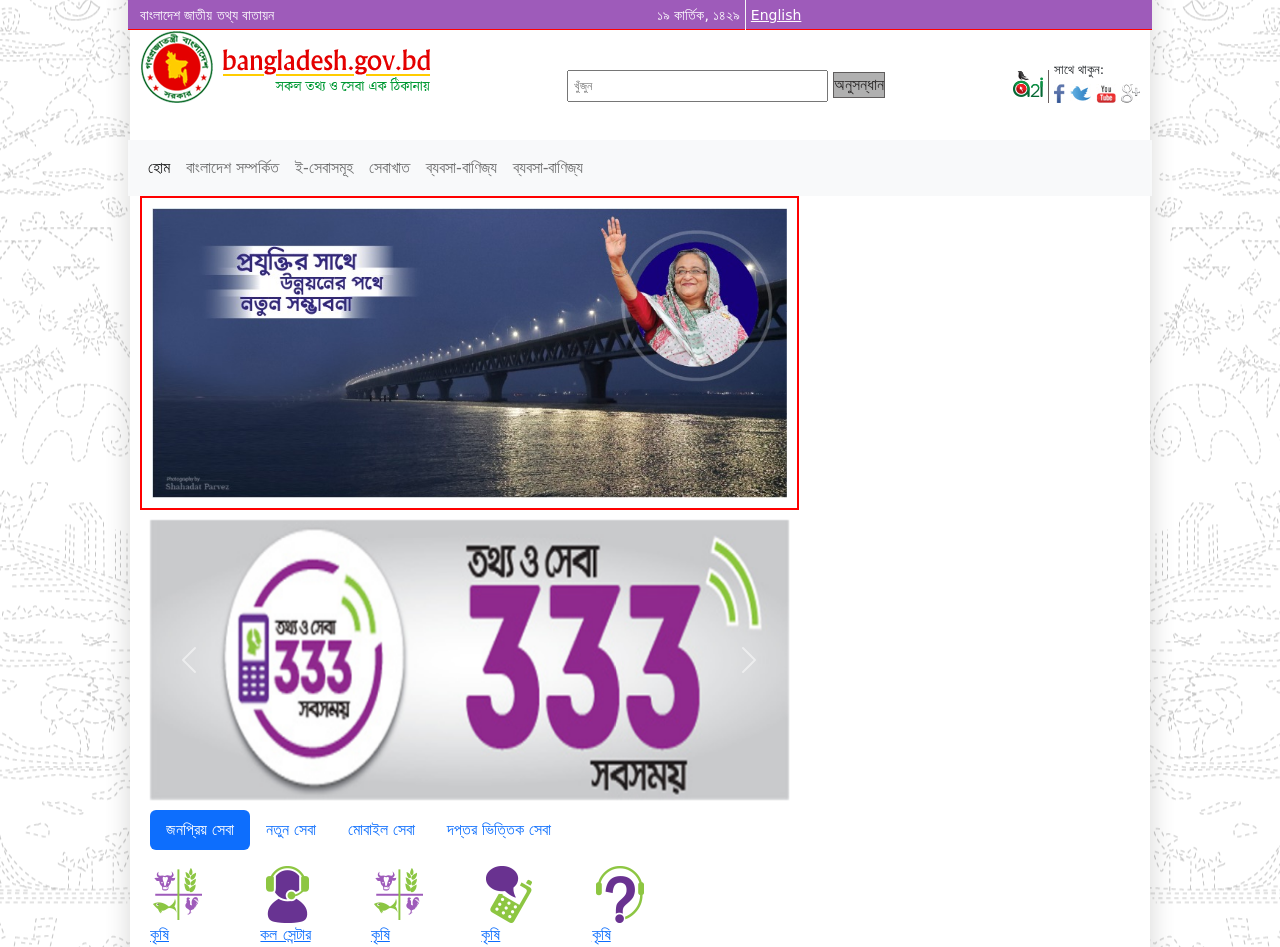
<file: abidday9/assets/index.html>
<!DOCTYPE html>
<html lang="en">
<head>
    <meta charset="UTF-8">
    <meta http-equiv="X-UA-Compatible" content="IE=edge">
    <meta name="viewport" content="width=device-width, initial-scale=1.0">
    <title>Bangladesh</title>
    <link rel="stylesheet" href="style.css">
    <link rel="stylesheet" href="./css/bootstrap.min.css">
</head>
<body>
    <!-- top bar start -->
    <header class="cont">
       <div class="row topbar">
        <div class="col-lg-6 top-left">
           <p>বাংলাদেশ জাতীয় তথ্য বাতায়ন</p>
        </div>
        <div class="col-lg-6 top-right">
            <p>১৯ কার্তিক, ১৪২৯</p>
            <a href="#">English</a>
        </div>
       </div>
    </header>
    <!-- top bar end -->
    <!-- logo part start -->
    <section class="cont">
        <div class="row logo">
            <div class="col-lg-5 top-left">
        <a href="#"><img src="./image/header/logo_bn.png" alt=""></a>
            </div>
            <div class="col-lg-5 logo-scarch">
             <input type="text" placeholder="খুঁজুন ">
             <button>অনুসন্ধান</button>
            </div>
            <div class="col-lg-2 logo-right d-flex
            justify-content-end">
                <div class="logo1">
                    <a href="#"><img src="./image/header/a2i-logo-footer.png" alt=""></a>
                </div>
                <div class="logo2">
                    <p>সাথে থাকুন:</p>
                    <a href="#"><img src="./image/header/facebook-icon.png" alt=""></a>
                    <a href="#"><img src="./image/header/twitter-blue-icon.png" alt=""></a>
                    <a href="#"><img src="./image/header/youtube-icon.png" alt=""></a>
                    <a href="#"><img src="./image/header/gplus-icon.png" alt=""></a>
                </div>
            </div>
           

        </div>
    </section>
    <!-- logo part end -->
    <!-- menu part start -->
    <section class="cont">
        <div class="row">
            <nav class="navbar navbar-expand-lg bg-light">
                <div class="container-fluid">

                  <div class="collapse navbar-collapse" id="navbarSupportedContent">
                    <ul class="navbar-nav me-auto mb-2 mb-lg-0">
                      <li class="nav-item">
                        <a class="nav-link active" aria-current="page" href="#">হোম</a>
                      </li>
                      <li class="nav-item">
                        <a class="nav-link" href="#">বাংলাদেশ সম্পর্কিত</a>
                      </li>
                      <li class="nav-item">
                        <a class="nav-link" href="#">ই-সেবাসমূহ</a>
                      </li>
                      <li class="nav-item">
                        <a class="nav-link" href="#">সেবাখাত</a>
                      </li>
                      <li class="nav-item">
                        <a class="nav-link" href="#">ব্যবসা-বাণিজ্য</a>
                      </li>
                      <li class="nav-item">
                        <a class="nav-link" href="#">ব্যবসা-বাণিজ্য</a>
                      </li>
                      
                    </ul>

                  </div>
                </div>
              </nav>
        </div>
    </section>
    <!-- menu part end -->
    <!-- hero part start -->
    <section class="cont">
        <div class="row hero">
            <div class="col-lg-8 hero_main">
                <div class="baner">
                    <!-- baner start -->
                    <img src="./image/padmabanner.jpg" class="d-block w-100" alt="">
                    <!-- baner end -->
                </div>
                <div class="slider">
                    <!-- slider part start -->
                    <div id="carouselExampleFade" class="carousel slide carousel-fade" data-bs-ride="carousel">
                        <div class="carousel-inner">
                          <div class="carousel-item active">
                            <img src="./image/slider/333_gov.png" class="d-block w-100" alt="...">
                          </div>
                          <div class="carousel-item">
                            <img src="./image/slider/myGov Static2(1) (1).jpg" class="d-block w-100" alt="...">
                          </div>
                          <div class="carousel-item">
                            <img src="./image/slider/4-02.jpg" class="d-block w-100" alt="...">
                          </div>
                        </div>
                        <button class="carousel-control-prev" type="button" data-bs-target="#carouselExampleFade" data-bs-slide="prev">
                          <span class="carousel-control-prev-icon" aria-hidden="true"></span>
                          <span class="visually-hidden">Previous</span>
                        </button>
                        <button class="carousel-control-next" type="button" data-bs-target="#carouselExampleFade" data-bs-slide="next">
                          <span class="carousel-control-next-icon" aria-hidden="true"></span>
                          <span class="visually-hidden">Next</span>
                        </button>
                      </div>
                    <!-- slider part end -->
                </div>
                <div class="tab">
                      <!-- tab part start -->
    <div class="cont">
      <ul class="nav nav-pills mb-3" id="pills-tab" role="tablist">
      <li class="nav-item" role="presentation">
        <button class="nav-link active" id="pills-home-tab" data-bs-toggle="pill" data-bs-target="#pills-home" type="button" role="tab" aria-controls="pills-home" aria-selected="true">জনপ্রিয় সেবা</button>
      </li>
      <li class="nav-item" role="presentation">
        <button class="nav-link" id="pills-profile-tab" data-bs-toggle="pill" data-bs-target="#pills-profile" type="button" role="tab" aria-controls="pills-profile" aria-selected="false">নতুন সেবা</button>
      </li>
      <li class="nav-item" role="presentation">
        <button class="nav-link" id="pills-contact-tab" data-bs-toggle="pill" data-bs-target="#pills-contact" type="button" role="tab" aria-controls="pills-contact" aria-selected="false">মোবাইল সেবা</button>
      </li>
      <li class="nav-item" role="presentation">
        <button class="nav-link" id="pills-contact-tab" data-bs-toggle="pill" data-bs-target="#pills-contact" type="button" role="tab" aria-controls="pills-contact" aria-selected="false">দপ্তর ভিত্তিক সেবা</button>
      </li>
    
    </ul>
    <div class="tab-content" id="pills-tabContent">
      <div class="tab-pane fade show active" id="pills-home" role="tabpanel" aria-labelledby="pills-home-tab" tabindex="0">
        <div class="row crlo">
          <div class="col-lg-2">
            <a href=""><img src="./image/agriculture.png" alt=""> <br>কৃষি</a>
          </div>      
          <div class="col-lg-2">
            <a href=""><img src="./image/call_center.png" alt=""> <br>কল সেন্টার</a>
</div>      
          <div class="col-lg-2">
            <a href=""><img src="./image/agriculture.png" alt=""> <br>কৃষি</a>
          </div>      
          <div class="col-lg-2">
            <a href=""><img src="./image/mobile_service.png" alt=""> <br>কৃষি</a>
          </div>      
          <div class="col-lg-2">
            <a href=""><img src="./image/helpdesk.png" alt=""> <br>কৃষি</a>
          </div>           
      </div>
    </div>
      <div class="tab-pane fade" id="pills-profile" role="tabpanel" aria-labelledby="pills-profile-tab" tabindex="0">...</div>
      <div class="tab-pane fade" id="pills-contact" role="tabpanel" aria-labelledby="pills-contact-tab" tabindex="0">...</div>
      <div class="tab-pane fade" id="pills-disabled" role="tabpanel" aria-labelledby="pills-disabled-tab" tabindex="0">...</div>
    </div></div>
    <!-- tab part end -->

                </div>
                <div class="notic"></div>
                <div class="other"></div>
            </div>
            <div class="col-lg-4 hero_side"></div>
        </div>
    </section>
    <!-- hero part end -->
    <script src="./js/bootstrap.bundle.min.js"></script>
</body>
</html>
</file>
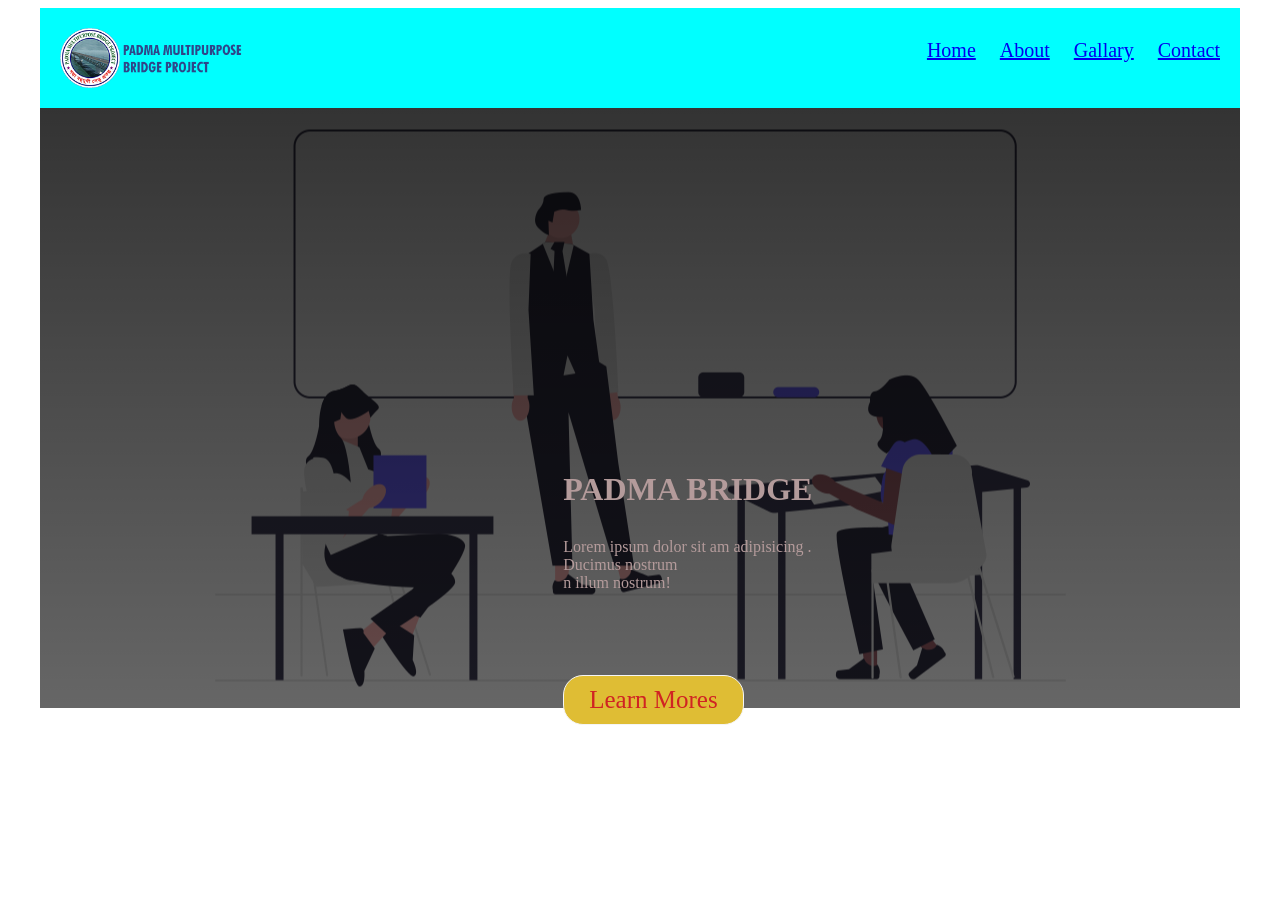
<file: abidday3/abidday3.html>
<!DOCTYPE html>
  <html lang="en">
  <head>
    <meta charset="UTF-8">
    <meta http-equiv="X-UA-Compatible" content="IE=edge">
    <meta name="viewport" content="width=device-width, initial-scale=1.0">
    <title>Project1</title>
    <link rel="stylesheet" href="daystyle.css">
  </head>

  <body>
 <!-- header part start -->
 <div class="header">
    <div class="logo">
        <img src="./IMAGE/logo.png" alt="logo">
        
    </div>
    <div class="menu">
        <ul>
            <li><a href="#">Home</a></li>
            <li><a href="#">About</a></li>
            <li><a href="#">Gallary</a></li>
            <li><a href="#">Contact</a></li>
           
        </ul>
    </div>
 </div>
 <!-- header part end -->
 <!-- slider part start -->
 <div class="slider">
    <h1>PADMA BRIDGE</h1>
    <p>Lorem ipsum dolor sit am adipisicing . <br> Ducimus nostrum <br> n illum nostrum!</p>
<a href="">Learn Mores</a>
 </div>
 <!-- slider part end -->
  </body>
  </html>
</file>
<file: borderbox/style.css>
body{
    background-color: aqua;
    font-family: Verdana, Geneva, Tahoma, sans-serif;
    
}
div{
    width: 250px;
    height: 300px;
    background-color: blueviolet;
    margin: 10px auto;
}
.content-box{
    background-color: brown;
    padding: 50px;
    border: 10px solid black;
    margin: 20px;
}
.broder-content{
    background-color: yellow;
    border: 5px solid gold;
    

}
</file>
<file: comp-abidday11/style.css>
/* basic part */
*{
    margin: 0;
    padding: 0;
}
/* body part */
body{
    background: url(./assets/images/bg/bg_main.gif) repeat-y top center;
    
}
/* basic body part end here */
.cont{
    max-width: 996px;
    margin: 0 auto;
    padding: 0;
    box-sizing: border-box;
}

/* fast box */
.fast-box{
    height: 28px;
    background: #9E5BBA;
    border-bottom: 1px solid red;
    color: white;
    font-size: 15px;
    line-height: 24px;
}
.fast_right p{
    padding-right: 10px;
    border-right: 1px solid white;
    margin-right: 10px;
}
.fast_right a{
    color: white;
}
/* fast box */

/* logo part  */
.logo_main{
    height: 100px;
    
}
.logo_left a{
    line-height: 110px;
}


.search_box{
    padding: 50px;
}
.search_box input{
    width: 80%;
    padding: 6px 3px;
    font-size: 13px;
    border: 1px solid rgba(0, 0, 0, 0.541);
    border-radius: 3px;
}
.search_box button{
    width: 40px;
    font-size: 9px;
    border: 1px solid rgba(151, 147, 147, 0.645);
    padding: 8px 0px 6px 0;
    border-radius: 3px;
    font-weight: 500px;
}
/* logoright */
.logo_right{
    padding-top: 25px;
    position: relative;
    padding-right: 10px;
}
.logo_part1 img{
    width: 40px;
    height: auto;
    padding-right: 10px;
    border-right: 1px solid rgb(97, 92, 92);
    margin-right: 10px;
    margin-top: 25px;

}
.logo_part2 p{
    margin-bottom: 0;
    font-size: 13px;
    font-weight: 500px;
    color: rgb(94, 47, 104);
    margin-top: 19px;
    
}

/* logo part */

/* navbaar part start here */
.navbarmain{
    height: 44px;
    padding: 1px 0;

}

.nav_bar a{
    color: rgb(128, 128, 128);
    border-right: 1px solid rgb(160, 159, 159);
}
.navbarmain ul li a{
    font-size: 12px;
    border-right: 1px solid rgb(151, 108, 108);
}

/* navbaar part end here */

.banner img{
    padding: 5px;
    border: 2px solid red;
    padding: 10px;
    margin: 15px 0;
    position: relative;
    left: -12px;
}

/* slidr part start */
.slider{
    position: relative;
    left: -12px;
}
.slider img{
    height: 250px;
    position: relative;
    margin-bottom: 10px;
}
.navtabbar{
    position: relative;
    left: -12px;
}
.full_tabView{
    height: 100px;
}
.full_button button{
    color: rgb(150, 38, 142);
}
.full_tabView{
    text-align: center;
}
.full_tabView a{
    text-decoration: none;
    display: inline-block;
    color:rgb(150, 38, 142);
    margin: 5px;
    font-size: 12px;
    padding-top: 15px;
}

/* banner part end here */


/* some more part start here */
.somemore h6{
    font-weight: bold;
    color: rgb(150, 38, 142);

}
.morepart a{
    text-decoration: none;
    font-size: 11px;
    color: black;
}
.morepart p{
    width: 330px;
    border-bottom: 1px solid rgb(59, 195, 86);
    font-size: 11px;
    padding-bottom: 3px;
    margin-bottom: 8px;
    
}

/* more part end here */


/* extra part start from here */
.sokol{
    display: flex;
    justify-content: space-around;
    align-items: center;
    margin-top: 20px;
    margin-bottom: 25px;
}

.sokol p{
    width: 44px;
    background: linear-gradient(rgba(128, 128, 128, 0.348),rgba(15, 101, 10, 0.255));
    color: black;
    font-size: 14px;
    text-align: center;
    padding: 3px 4px;
    
}
.bottomlogo img{
    height: 65px;
    width: 210px;
    margin-bottom: 10px;
}

/* some more extra part */
.extra1{
    background: #609513;
    color: white;
    position: relative;
    left: -12px;
    height: 30px;
    margin-bottom: 5px;
    font-size: 14px;
}
.extra1 p{
    padding: 0 10px;
    margin: 0;
    line-height: 30px;
}
.ytvideos{
    position: relative;
    left: -10px;
    display: flex;
    flex-direction: row;
    justify-content: space-between;
}
.videoo{
    padding-right: 3px;
    padding-left: 4px;
}
.ytvideos1{
    display: flex;
    flex-direction: row;
    justify-content: space-between;
    position: relative;
    left: -12px;
}
.videooo{
    width: 219px;
    height: 250px;
    padding: 4px;
    border: .5px solid rgba(82, 81, 81, 0.597);
    margin-bottom: 15px;
    margin-top: 0;
}
.videooo p{
    text-align: center;
    font-size: 11px;
    padding-top: 9px;
    font-weight: bold;
}

/* left part all done */

.sidebar_start{
    position: relative;
    left: -25px;
    margin-top: 17px;
}
.sidebar_start img{
    width: 108%;
    height: 100%;
    margin-bottom: 10px;
}

/* sidebar left done */


/* side bar bottom start */
.sidebarbottom{
    position: relative;
    
}
.sdbottomp p{
    font-size: 18px;
    color: rgb(150, 38, 142);
}
.drop_down{
    position: relative;
    top: -15px;
}
.drop_down form{
    display: flex;
    
}
.dd_main{
    width: 195%;
    height: 27px;
    border: 1px solid black;
    line-height: 25px;
    padding: 0px 10px !important;
    font-size: 11px !important;
    border-radius: 3px;
}
.dd_button{
    font-size: 10px;
    width: 40px;
    height: 27px;
    border: 1px solid black;
    border-radius: 3px;
}
.mujib_p{
    height: 28px;
    background: #609513;
}
.mujib_p p{
    font-size: 13px;
    line-height: 28px;
    padding: 0 10px;
    color: white;
    font-weight: bold;
}
.mujib_video{
    margin-bottom: 10px;
}
.musk img{
    height: 200px;
    width: 100%;

}
.dengu img{
    height: 200px;
    width: 100%;
}
.another_p{
    height: 40px;
}
.another_p p{
    font-size: 18px;
    line-height: 40px;
    color: #6b2f91;
}
.digital_agee{
    height: 35px;
}
.digital_agee p{
    font-size: 14px;
    line-height: 35px;
    color: #6b2f91;
}
.rupmoybn_p{
    height: 30px;
}
.rupmoybn_p p{
    font-size: 14px;
    line-height: 30px;
    color: #a24cd8;
}

.footimg img{
    margin-bottom: 5px;
}

/* footer part start here */
.footer_main img{
    position: relative;
    left: -12px;
    margin-top: 80px;
}

.f_left{
    position: relative;
    left: -12px;
}
.f_left ul li a{
    font-size: 14px;
    border-right: 1px solid rgba(128, 128, 128, 0.425);
}
.f_right{
    position: relative;
    top: 20px;
    left: -30px;
}
.f_right p{
    font-size: 9px;
 
}
.f_right a{
    font-size: 9px;
    text-decoration: none;
    margin-right: 4px;
    color: black;
    
}
.leftside P{
    font-size: 11px;
    margin-top: 15px;
}
.rightside p{
    font-size: 11px;
    margin-top: 15px;
    margin-right: 10px;
}
.rightside{
    justify-content: end;
}
.rightside img{
    width: 50%;
    height: 6  0%;
    margin-bottom: 15px;
}
.necha{
    border-bottom: 3px solid rgba(173, 1, 196, 0.767);
    height: 3px;
    width: 1020px;
    margin: 0 auto;
}
</file>
<file: abday7/assets/style.css>
*{
    margin: 0;
    padding: 0;
    box-sizing: border-box;
}
/* common css end */
/* header part start */
.topbar{
    background-color: #9E5BBA;
    height: 30px;
    color: white;
    font-size: 14px;
    line-height: 30px;
    border-bottom: 1px solid red;
}
.top-right P{
    display: inline-block;
    border-right: 1px solid whitesmoke;
    padding-right: 5px;
    margin-left: 5px;

}
.top-right a{
    color: #fff;
    font-size: 14px;
    line-height: 30px;
    
}
.top-right p{
    text-decoration: none;
    color: white;
}
/* header part end */
/* logo part start */
.logo{
    height: 110px;
 
}

.logo-left{
    line-height: 110px;
    
}

.logo-scarch{
    padding-top: 40px;
}

.logo-scarch input{
    width: 65%;
    padding: 5px;
    font-size: 12px;
}

button{
    font-size: 7px;
    background-color: rgb(176, 176, 176);
    color: rgb(41, 39, 39);
    border: 1px solid rgb(95, 93, 93);
}

.logo-right{
    padding-top: 30px;
}

.logo1{
   border-right: 1px solid rgb(105, 95, 95);
   padding-right: 5px;
   height: 33px;
   margin-top: 10px;
}

.logo2{
padding-left: 5px;
}

.logo2 p{
    margin-bottom: 1px;
    font-size: 13px;
}
/* logo part end */
</file>
<file: abidday10/assets/style.css>
*{
    margin: 0;
    padding: 0;
    box-sizing: border-box;

}
body{
    background: url(./image/bg_main.gif) center;
}
.cont{
    max-width: 1020px;
    margin: 0 auto;
    padding: 0 10px;
    box-sizing: border-box;
}

/* common css end */
/* header part start */
.topbar{
    background-color: #9E5BBA;
    height: 30px;
    color: white;
    font-size: 14px;
    line-height: 30px;
    border-bottom: 1px solid red;
}
.top-right p{
    display: inline-block;
    border-right: 1px solid whitesmoke;
    padding-right: 5px;
    margin-left: 5px;

}
.top-right a{
    color: #fff;
    font-size: 14px;
    line-height: 30px;
    text-decoration: none;
    
}

/* header part end */
/* logo part start */
.logo{
    height: 110px;
 
}

.logo-left{
    line-height: 110px;
    
}

.logo-scarch{
    padding-top: 40px;
}

.logo-scarch input{
    width: 65%;
    padding: 5px;
    font-size: 12px;
}

button{
    font-size: 6px;
    background-color: rgb(176, 176, 176);
    color: rgb(41, 39, 39);
    border: 1px solid rgb(95, 93, 93);
}

.logo-right{
    padding-top: 30px;
}

.logo1{
   border-right: 1px solid rgb(105, 95, 95);
   padding-right: 5px;
   height: 33px;
   margin-top: 10px;
}

.logo2{
padding-left: 5px;
}

.logo2 p{
    margin-bottom: 1px;
    font-size: 13px;
}
/* logo part end */
/* hero main patr start */
.baner{
    border: 2px solid red;
    padding: 10px;
}
.slider img{
    height: 300px;
    padding: 10px;
}
/* hero main patr end */
.crol{

    
}
.slider{
    margin: 20px 0;
}
.list ul{
    list-style: none;
}
.list h5{
    color: #9E5BBA;
    font-size: 15px;
}
.list a{
    border-bottom: 1px solid rgb(16, 223, 85);
    color: rgb(37, 211, 66);
    padding-bottom : 5px;
    text-decoration: none;

}
</file>
<file: abidday8/assets/style.css>
*{
    margin: 0;
    padding: 0;
    box-sizing: border-box;

}
body{
    background: url(./image/bg_main.gif) center;
}
.cont{
    max-width: 1020px;
    margin: 0 auto;
    padding: 0 10px;
    box-sizing: border-box;
}

/* common css end */
/* header part start */
.topbar{
    background-color: #9E5BBA;
    height: 30px;
    color: white;
    font-size: 14px;
    line-height: 30px;
    border-bottom: 1px solid red;
}
.top-right P{
    display: inline-block;
    border-right: 1px solid whitesmoke;
    padding-right: 5px;
    margin-left: 5px;

}
.top-right a{
    color: #fff;
    font-size: 14px;
    line-height: 30px;
    
}
.top-right p{
    text-decoration: none;
    color: white;
}
/* header part end */
/* logo part start */
.logo{
    height: 110px;
 
}

.logo-left{
    line-height: 110px;
    
}

.logo-scarch{
    padding-top: 40px;
}

.logo-scarch input{
    width: 65%;
    padding: 5px;
    font-size: 12px;
}

button{
    font-size: 6px;
    background-color: rgb(176, 176, 176);
    color: rgb(41, 39, 39);
    border: 1px solid rgb(95, 93, 93);
}

.logo-right{
    padding-top: 30px;
}

.logo1{
   border-right: 1px solid rgb(105, 95, 95);
   padding-right: 5px;
   height: 33px;
   margin-top: 10px;
}

.logo2{
padding-left: 5px;
}

.logo2 p{
    margin-bottom: 1px;
    font-size: 13px;
}
/* logo part end */
/* hero main patr start */
.baner{
    border: 2px solid red;
    padding: 10px;
}
.slider img{
    height: 300px;
    padding: 10px;
}
/* hero main patr end */
</file>
<file: abidday9/assets/style.css>
*{
    margin: 0;
    padding: 0;
    box-sizing: border-box;

}
body{
    background: url(./image/bg_main.gif) center;
}
.cont{
    max-width: 1020px;
    margin: 0 auto;
    padding: 0 10px;
    box-sizing: border-box;
}

/* common css end */
/* header part start */
.topbar{
    background-color: #9E5BBA;
    height: 30px;
    color: white;
    font-size: 14px;
    line-height: 30px;
    border-bottom: 1px solid red;
}
.top-right P{
    display: inline-block;
    border-right: 1px solid whitesmoke;
    padding-right: 5px;
    margin-left: 5px;

}
.top-right a{
    color: #fff;
    font-size: 14px;
    line-height: 30px;
    
}
.top-right p{
    text-decoration: none;
    color: white;
}
/* header part end */
/* logo part start */
.logo{
    height: 110px;
 
}

.logo-left{
    line-height: 110px;
    
}

.logo-scarch{
    padding-top: 40px;
}

.logo-scarch input{
    width: 65%;
    padding: 5px;
    font-size: 12px;
}

button{
    font-size: 6px;
    background-color: rgb(176, 176, 176);
    color: rgb(41, 39, 39);
    border: 1px solid rgb(95, 93, 93);
}

.logo-right{
    padding-top: 30px;
}

.logo1{
   border-right: 1px solid rgb(105, 95, 95);
   padding-right: 5px;
   height: 33px;
   margin-top: 10px;
}

.logo2{
padding-left: 5px;
}

.logo2 p{
    margin-bottom: 1px;
    font-size: 13px;
}
/* logo part end */
/* hero main patr start */
.baner{
    border: 2px solid red;
    padding: 10px;
}
.slider img{
    height: 300px;
    padding: 10px;
}
/* hero main patr end */
.crol{
    
}
</file>
<file: abidday3/daystyle.css>
.header{
width: 1200px;
margin: 0 auto;
height: 100px;
background-color: aqua;
}
.logo{
    padding: 20px;
    float: left;;
}
.logo img{
    width: 60%;
    height: 60%;
}
.menu{
    float: right;
    padding-top: 15px;
}
.menu ul{
    list-style: none;
}
.menu ul li{
    display:inline-block;
}
.menu ul li{
    text-decoration: none;
    font-size: 20px;
    padding-right: 20px;
}
/* header part end */
/* slider part end */
.slider{
    width: 1200px;
    height: 600px;
    margin: 0 auto;
    background:  linear-gradient(rgba(0,0,0,.8),rgba(0,0,0,.6)), url(./IMAGE/undraw_Educator_re_ju47.png);
    background-repeat: no-repeat;
    background-size: full;
    background-position: center;
}
.slider h1{
    position: absolute;
    top: 50%;
    left: 44%;
    color: rgb(180, 155, 155);
    font: 60px;

}
.slider p{
    position: absolute;
    top: 58%;
    left: 44%;
    color: rgb(180, 155, 155);
    text-align: left;

}
.slider a{
    position: absolute;
    top: 75%;
    left: 44%;
    text-decoration: none;
    border: 1px solid whitesmoke;
    padding: 10px 25px;
    color: rgb(208, 35, 35);
    font-size: 25px;
    background-color: rgb(223, 189, 52);
    border-radius: 20px;


}
.menu ul li a:hover{
    background: rgb(33, 222, 64);
    padding: 10px;
    color: rgb(228, 203, 203);
}



/* slider part end */
</file>
